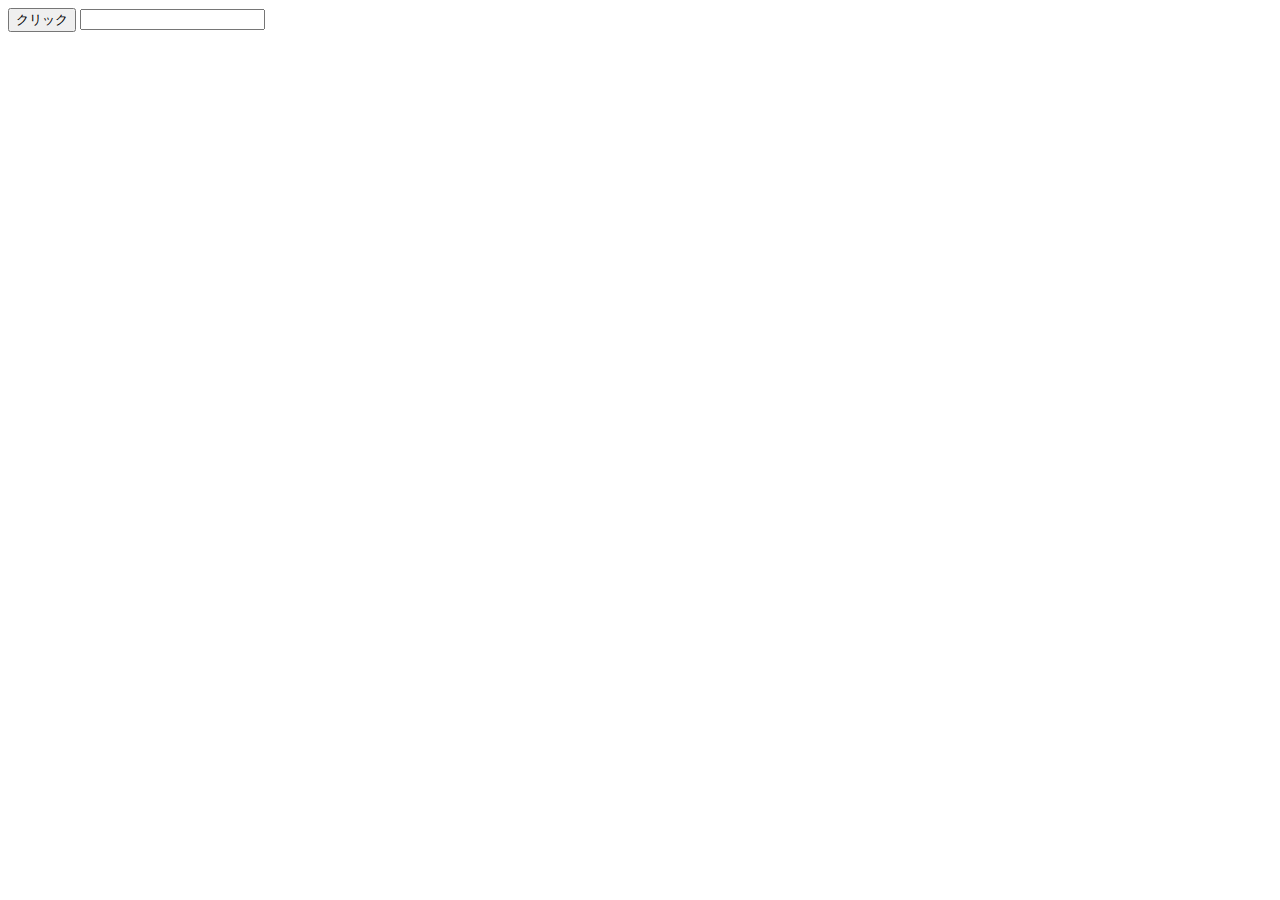
<file: kadai_008/form.html>
<!DOCTYPE html>
<html lang="ja">

<head>
    <meta charset="UTF-8">
    <title>jQueryの基礎を学ぼう_8章課題</title>
</head>

<body>
    <div>
        <button class="btn">クリック</button>
        <input type="text" class="text-box" value="">
    </div>
    <script src="https://code.jquery.com/jquery-3.6.0.min.js"></script>
    <script src="form.js"></script>
</body>
</html>
</file>
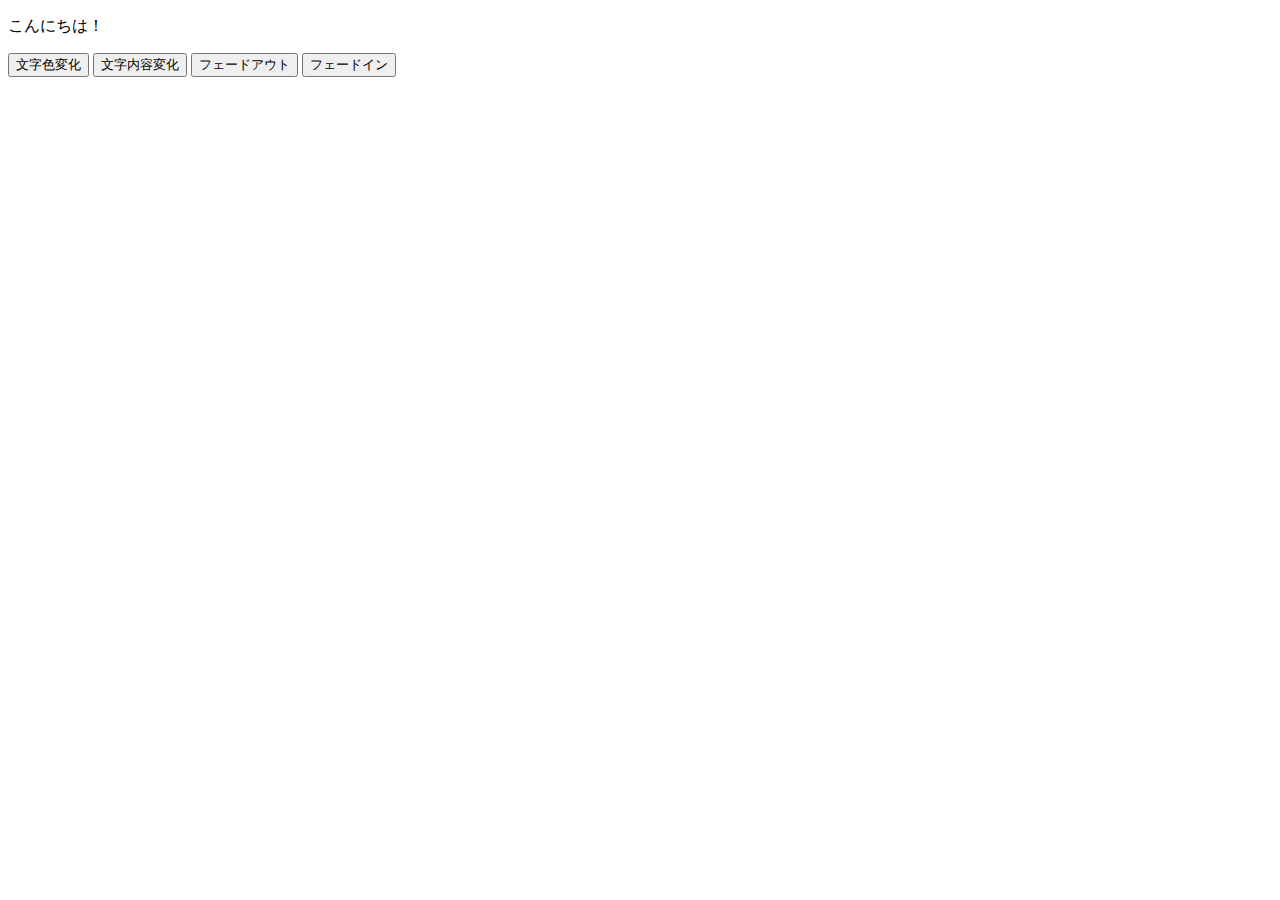
<file: kadai_010/summary.html>
<!DOCTYPE html>
<html lang="ja">

<head>
    <meta charset="UTF-8">
    <title>jQueryの基礎を学ぼう_10章課題</title>
</head>

<body>
    <div>
        <p id="target">こんにちは！</p>
        <button id="change-color">文字色変化</button>
        <button id="change-text">文字内容変化</button>
        <button id="fade-out">フェードアウト</button>
        <button id="fade-in">フェードイン</button>
    </div>
    <script src="https://code.jquery.com/jquery-3.6.0.min.js"></script>
    <script src="summary.js"></script>
</body>

</html>
</file>
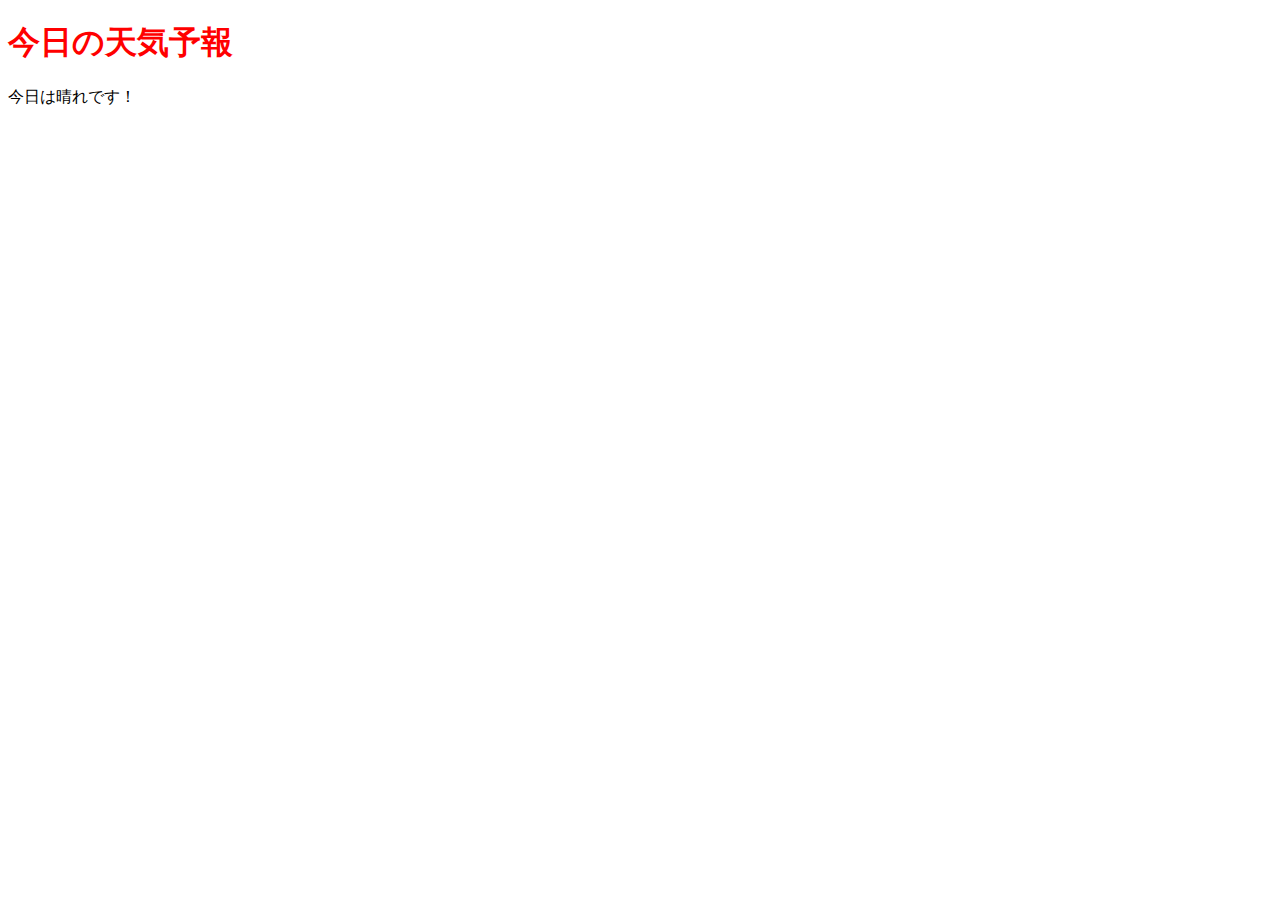
<file: kadai_06/weather.html>
<!DOCTYPE html>
<html lang="ja">

<head>
    <meta charset="UTF-8">
    <title>jQueryの基礎を学ぼう_6章課題</title>
    <link rel="stylesheet" href="weather.css">
</head>

<body>
    <h1 id="target">今日の天気予報</h1>
    <p>今日は晴れです！</p>
    <script src="https://code.jquery.com/jquery-3.6.0.min.js"></script>
    <script src="weather.js"></script>
</body>

</html>
</file>
<file: kadai_06/weather.css>
.heading {
    color: #ff0000;
}
</file>
